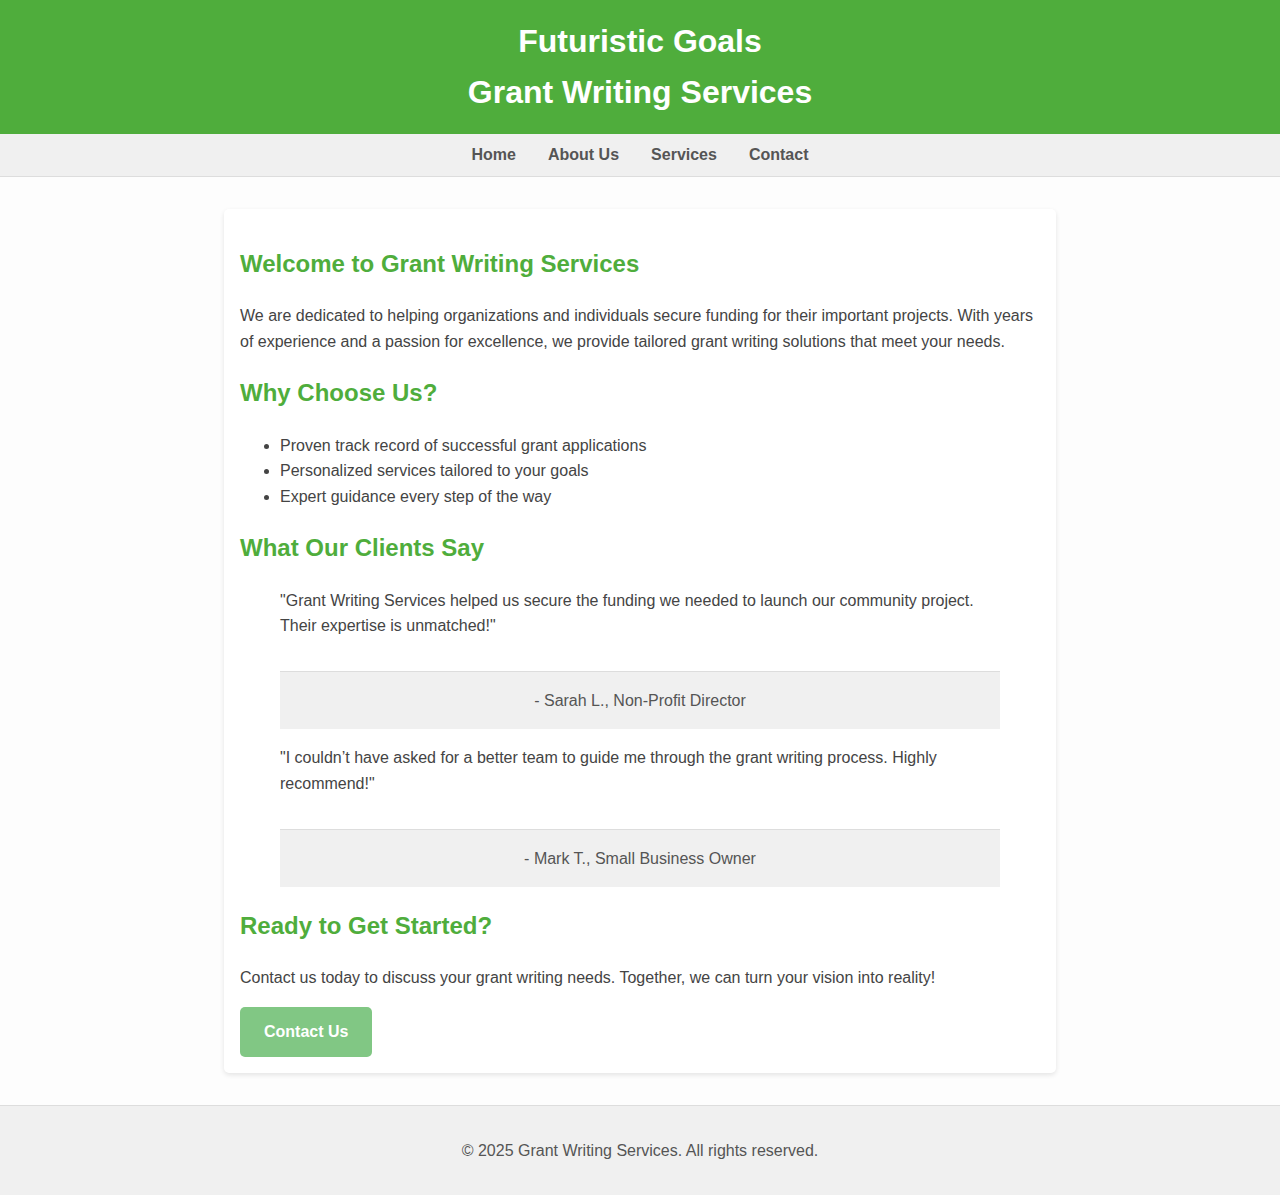
<file: index.html>
<!DOCTYPE html>
<html lang="en">
<head>
    <meta charset="UTF-8">
    <meta name="viewport" content="width=device-width, initial-scale=1.0">
    <title> Grant Writing Services</title>
    <link rel="stylesheet" href="styles.css">
</head>
<body>
    <header>
        <h1>Futuristic Goals <br> Grant Writing Services</h1>
    </header>
    <nav>
        <a href="index.html">Home</a>
        <a href="about.html">About Us</a>
        <a href="services.html">Services</a>
        <a href="contact.html">Contact</a>
    </nav>
    <div class="container">
        <section id="welcome">
            <h2>Welcome to Grant Writing Services</h2>
            <p>We are dedicated to helping organizations and individuals secure funding for their important projects. With years of experience and a passion for excellence, we provide tailored grant writing solutions that meet your needs.</p>
        </section>

        <section id="why-choose-us">
            <h2>Why Choose Us?</h2>
            <ul>
                <li>Proven track record of successful grant applications</li>
                <li>Personalized services tailored to your goals</li>
                <li>Expert guidance every step of the way</li>
            </ul>
        </section>

        <section id="testimonials">
            <h2>What Our Clients Say</h2>
            <blockquote>
                <p>"Grant Writing Services helped us secure the funding we needed to launch our community project. Their expertise is unmatched!"</p>
                <footer>- Sarah L., Non-Profit Director</footer>
            </blockquote>
            <blockquote>
                <p>"I couldn’t have asked for a better team to guide me through the grant writing process. Highly recommend!"</p>
                <footer>- Mark T., Small Business Owner</footer>
            </blockquote>
        </section>

        <section id="cta">
            <h2>Ready to Get Started?</h2>
            <p>Contact us today to discuss your grant writing needs. Together, we can turn your vision into reality!</p>
            <a href="contact.html" class="cta-button">Contact Us</a>
        </section>
    </div>
    <footer>
        <p>&copy; 2025 Grant Writing Services. All rights reserved.</p>
    </footer>
</body>
</html>
</file>
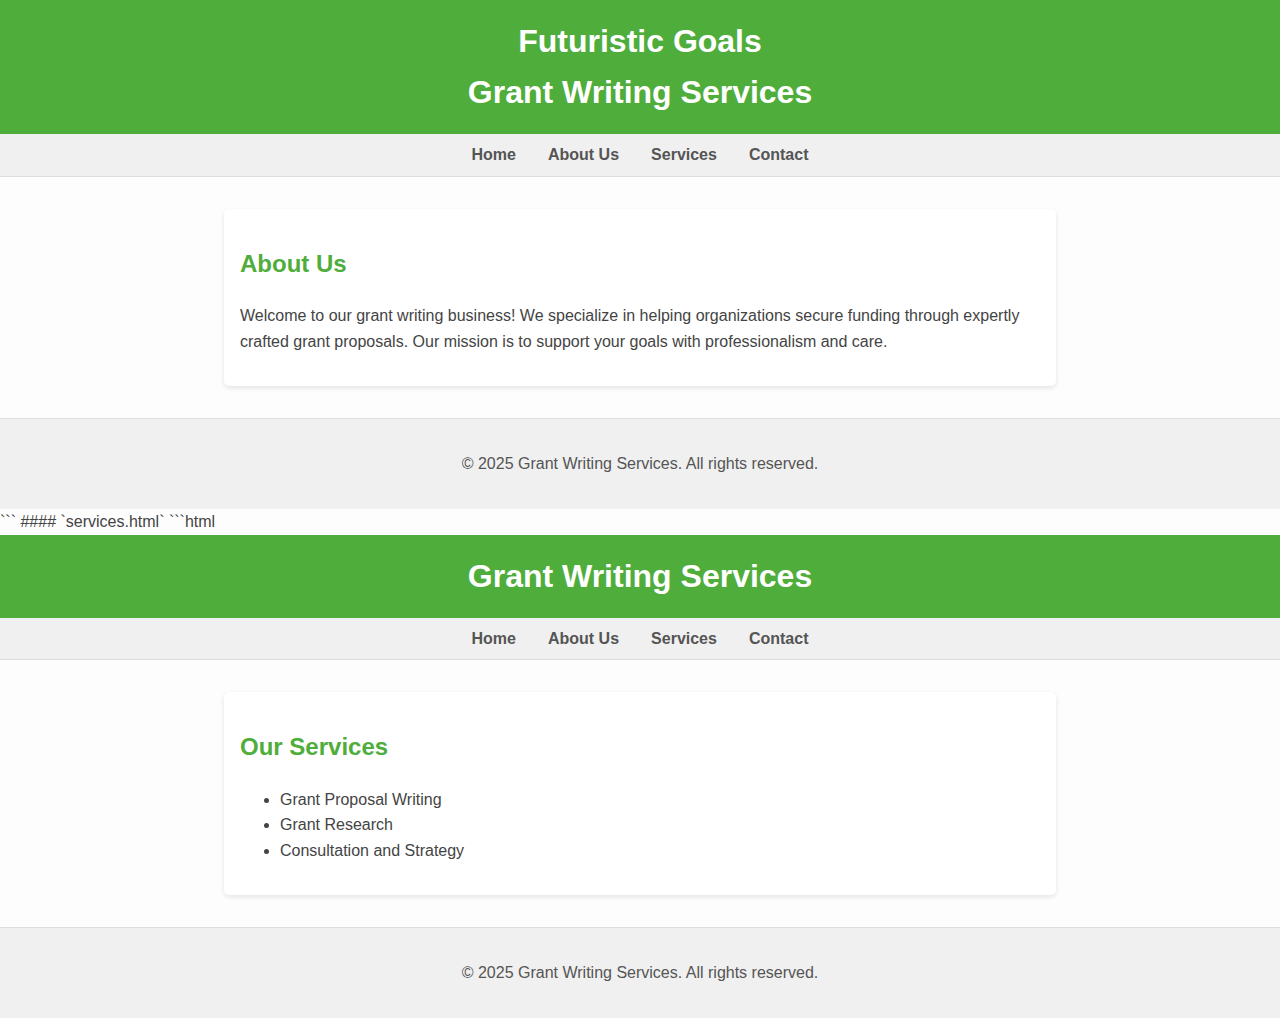
<file: about.html>
<!DOCTYPE html>
<html lang="en">
<head>
    <meta charset="UTF-8">
    <meta name="viewport" content="width=device-width, initial-scale=1.0">
    <title>About Us - Grant Writing Services</title>
    <link rel="stylesheet" href="styles.css">
</head>
<body>
    <header>
        <h1>Futuristic Goals <br> Grant Writing Services</h1>
    </header>
    <nav>
        <a href="index.html">Home</a>
        <a href="about.html">About Us</a>
        <a href="services.html">Services</a>
        <a href="contact.html">Contact</a>
    </nav>
    <div class="container">
        <h2>About Us</h2>
        <p>Welcome to our grant writing business! We specialize in helping organizations secure funding through expertly crafted grant proposals. Our mission is to support your goals with professionalism and care.</p>
    </div>
    <footer>
        <p>&copy; 2025 Grant Writing Services. All rights reserved.</p>
    </footer>
</body>
</html>
```

#### `services.html`
```html
<!DOCTYPE html>
<html lang="en">
<head>
    <meta charset="UTF-8">
    <meta name="viewport" content="width=device-width, initial-scale=1.0">
    <title>Services - Grant Writing Services</title>
    <link rel="stylesheet" href="styles.css">
</head>
<body>
    <header>
        <h1>Grant Writing Services</h1>
    </header>
    <nav>
        <a href="index.html">Home</a>
        <a href="about.html">About Us</a>
        <a href="services.html">Services</a>
        <a href="contact.html">Contact</a>
    </nav>
    <div class="container">
        <h2>Our Services</h2>
        <ul>
            <li>Grant Proposal Writing</li>
            <li>Grant Research</li>
            <li>Consultation and Strategy</li>
        </ul>
    </div>
    <footer>
        <p>&copy; 2025 Grant Writing Services. All rights reserved.</p>
    </footer>
</body>
</html>
</file>
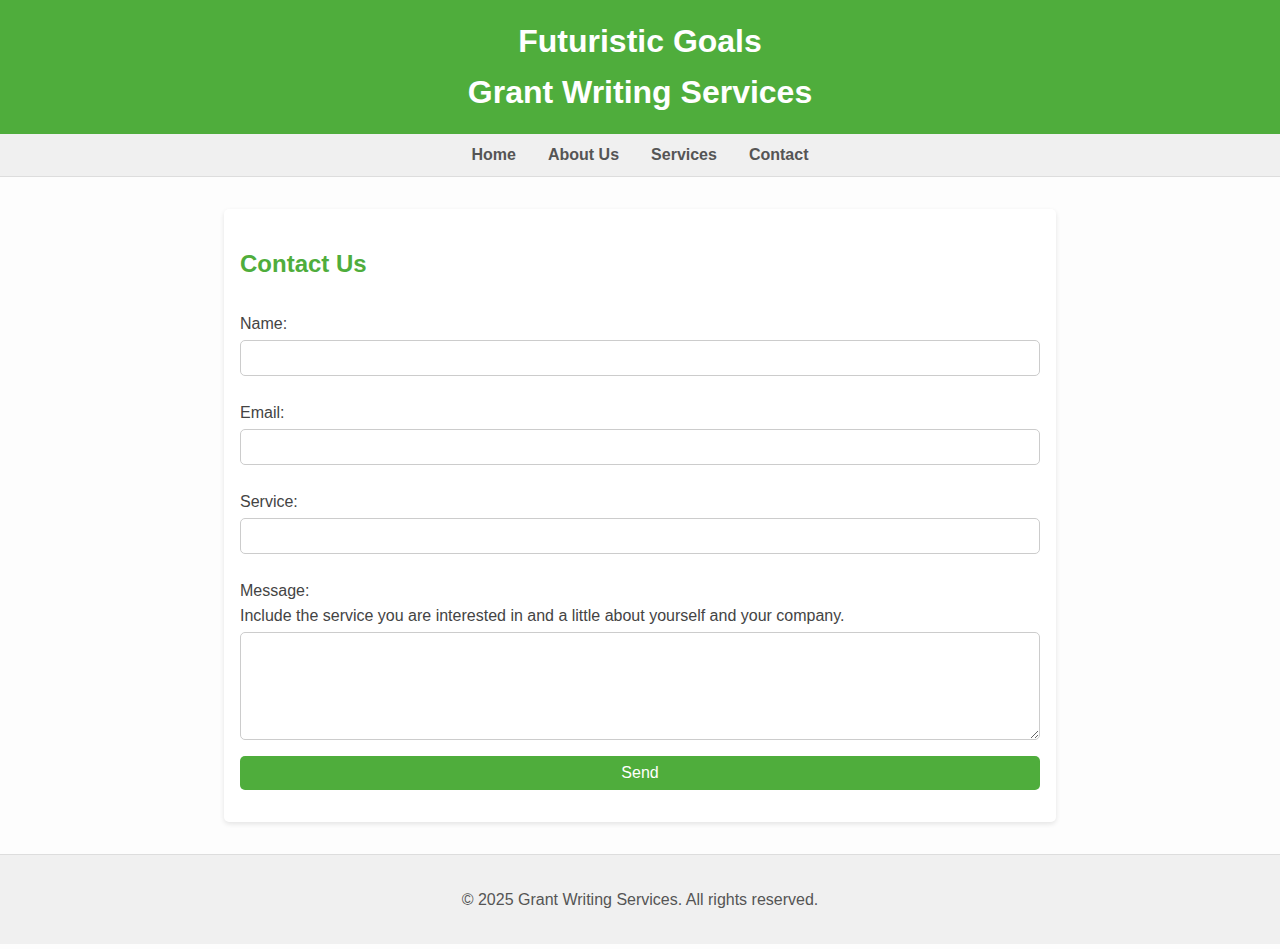
<file: contact.html>
<!DOCTYPE html>
<html lang="en">
<head>
    <meta charset="UTF-8">
    <meta name="viewport" content="width=device-width, initial-scale=1.0">
    <title>Contact Us - Grant Writing Services</title>
    <link rel="stylesheet" href="styles.css">
</head>
<body>
    <header>
        <h1>Futuristic Goals <br> Grant Writing Services</h1>
    </header>
    <nav>
        <a href="index.html">Home</a>
        <a href="about.html">About Us</a>
        <a href="services.html">Services</a>
        <a href="contact.html">Contact</a>
    </nav>
    <div class="container">
        <h2>Contact Us</h2>
        <form action="https://formspree.io/f/{your_form_id}" method="POST">
            <label for="name">Name:</label>
            <input type="text" id="name" name="name" required>

            <label for="email">Email:</label>
            <input type="email" id="email" name="email" required>

            <label for="service">Service:</label>
            <input type="list" id="service" name="service" required>

            <label for="message">Message:
                <br>Include the service you are interested in and a little about yourself and your company. <br>
            </label>
            <textarea id="message" name="message" rows="5" required></textarea>

            <button type="submit">Send</button>
        </form>
    </div>
    <footer>
        <p>&copy; 2025 Grant Writing Services. All rights reserved.</p>
    </footer>
</body>
</html>
</file>
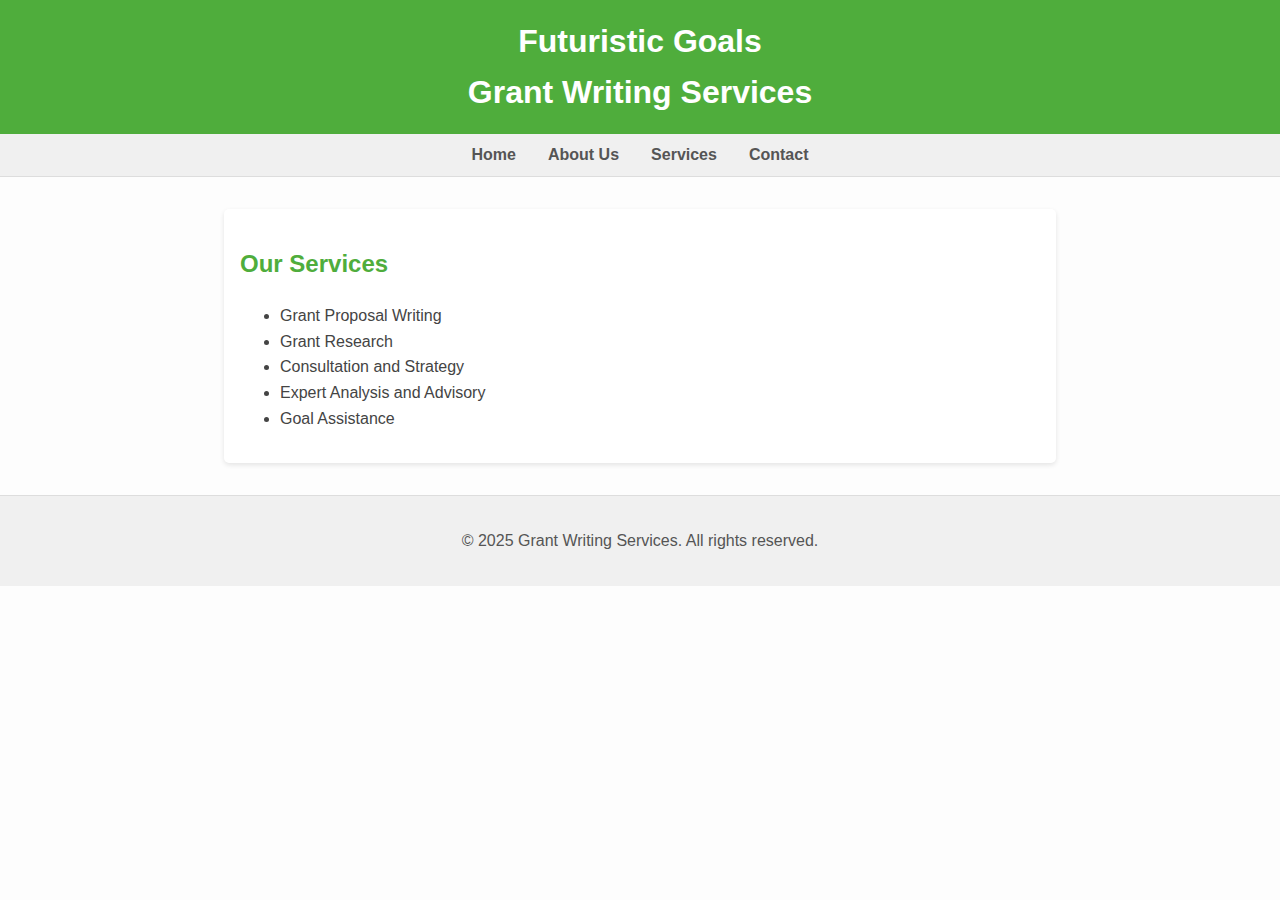
<file: services.html>
<!DOCTYPE html>
<html lang="en">
<head>
    <meta charset="UTF-8">
    <meta name="viewport" content="width=device-width, initial-scale=1.0">
    <title>Services - Grant Writing Services</title>
    <link rel="stylesheet" href="styles.css">
</head>
<body>
    <header>
        <h1>Futuristic Goals <br> Grant Writing Services</h1>
    </header>
    <nav>
        <a href="index.html">Home</a>
        <a href="about.html">About Us</a>
        <a href="services.html">Services</a>
        <a href="contact.html">Contact</a>
    </nav>
    <div class="container">
        <h2>Our Services</h2>
        <ul>
            <li>Grant Proposal Writing</li>
            <li>Grant Research</li>
            <li>Consultation and Strategy</li>
            <li>Expert Analysis and Advisory</li>
            <li>Goal Assistance</li>
        </ul>
    </div>
    <footer>
        <p>&copy; 2025 Grant Writing Services. All rights reserved.</p>
    </footer>
</body>
</html>
</file>
<file: styles.css>
body {
    font-family: Arial, sans-serif;
    margin: 0;
    padding: 0;
    background-color: #fdfdfd;
    color: #444;
    line-height: 1.6;
}

header {
    background: #4FAD3C;
    color: white;
    padding: 1rem 0;
    text-align: center;
}

header h1 {
    margin: 0;
    font-size: 2rem;
}

nav {
    display: flex;
    justify-content: center;
    background: #f0f0f0;
    padding: 0.5rem 0;
    border-bottom: 1px solid #ddd;
}

nav a {
    color: #555;
    text-decoration: none;
    margin: 0 1rem;
    font-weight: bold;
}

nav a:hover {
    color: #4FAD3C;
    text-decoration: underline;
}

.container {
    max-width: 800px;
    margin: 2rem auto;
    padding: 1rem;
    background: #ffffff;
    box-shadow: 0 2px 5px rgba(0, 0, 0, 0.1);
    border-radius: 5px;
}

h2 {
    color: #4FAD3C;
}

form {
    display: flex;
    flex-direction: column;
}

form label {
    margin: 0.5rem 0 0.2rem;
}

form input, form textarea, form button {
    padding: 0.5rem;
    margin-bottom: 1rem;
    border: 1px solid #ccc;
    border-radius: 5px;
    font-size: 1rem;
}

form button {
    background: #4FAD3C;
    color: white;
    border: none;
    cursor: pointer;
}

form button:hover {
    background: #4FAD3C;
}

footer {
    text-align: center;
    padding: 1rem;
    background: #f0f0f0;
    color: #555;
    margin-top: 2rem;
    border-top: 1px solid #ddd;
}

.cta-button {
    display: inline-block;
    padding: 0.75rem 1.5rem;
    background: #81c784;
    color: white;
    text-decoration: none;
    border-radius: 5px;
    font-weight: bold;
}

.cta-button:hover {
    background: #4FAD3C;
}
</file>
